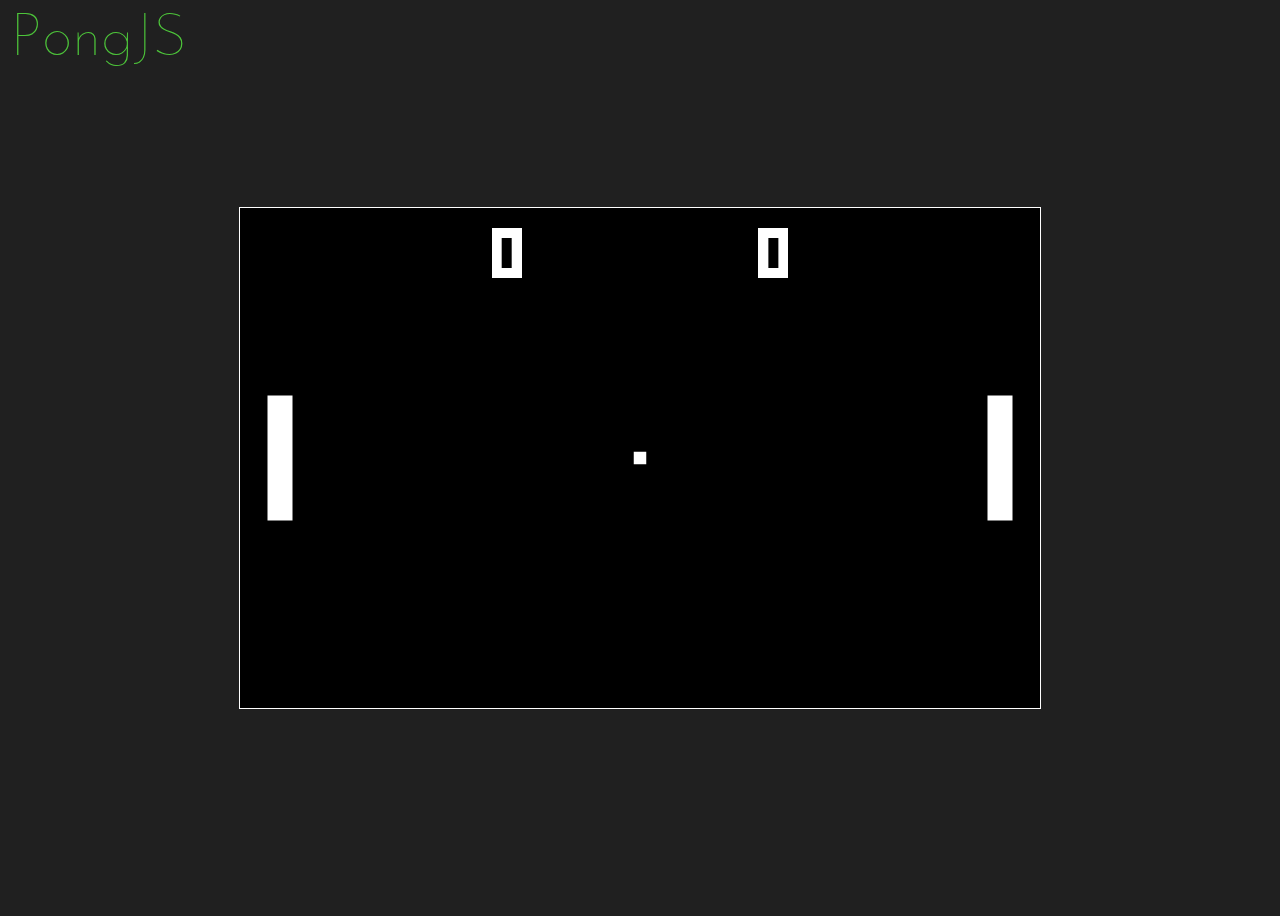
<file: pong/game/index.html>
<!DOCTYPE html>
<html lang="en">
<head>
	<link rel="stylesheet" type="text/css" href="pong.css">
	<meta charset="UTF-8">
	<meta name="viewport" content="width=device-width, initial-scale=1.0">
	<meta http-equiv="X-UA-Compatible" content="ie=edge">
	<title>Pong</title>
</head>
<body>
	<script defer src="pong.js"></script>
	<p>PongJS</p>
</body>
</html>
</file>
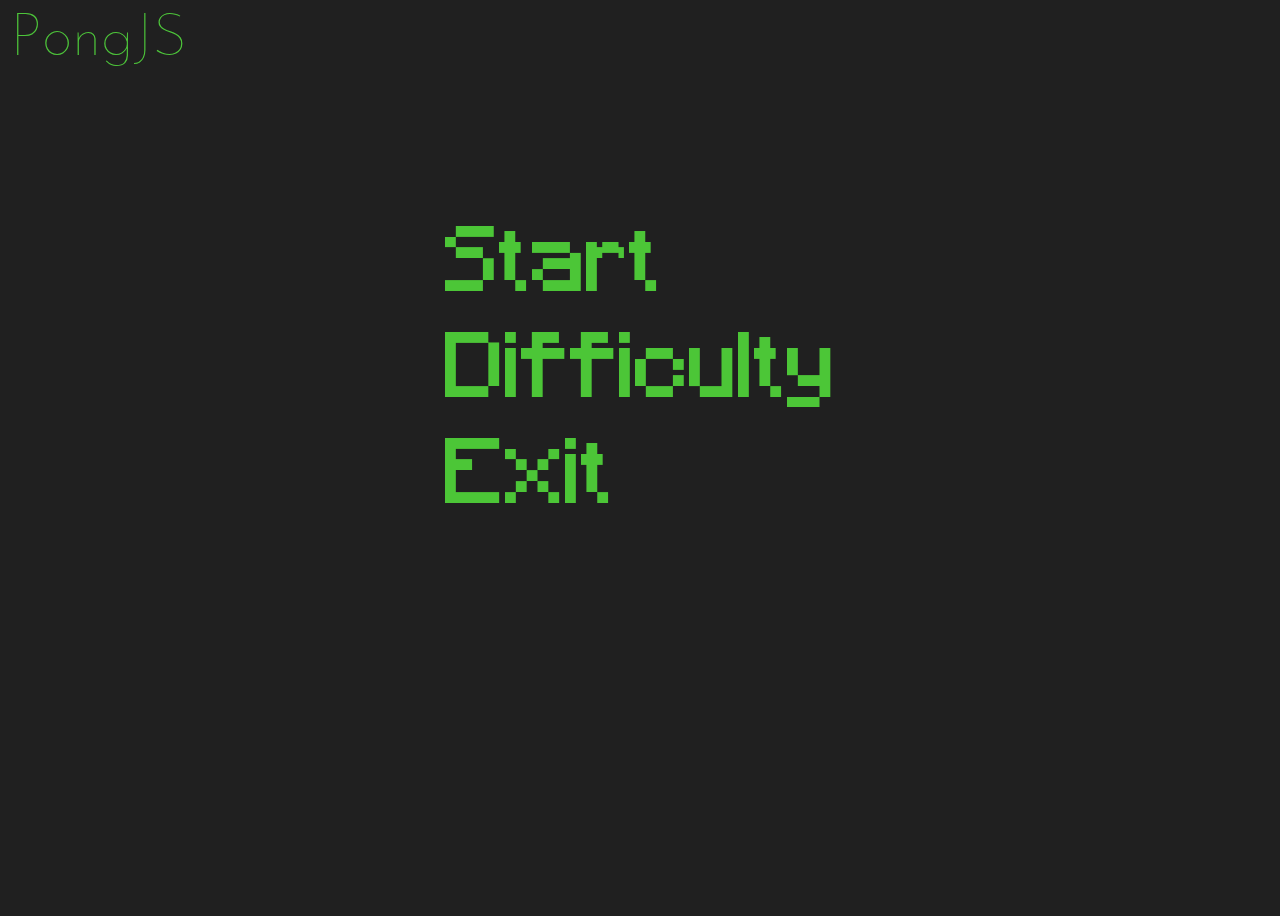
<file: pong/menu/index.html>
<!DOCTYPE html>
<html lang="en">
<head>
    <link rel="stylesheet" type="text/css" href="menu.css">
    <meta charset="UTF-8">
    <meta name="viewport" content="width=device-width, initial-scale=1.0">
    <meta http-equiv="X-UA-Compatible" content="ie=edge">
    <title>Pong</title>
</head>
<body>
    <div></div>
    <script defer src="menu.js"></script>
    <script src="browser.js"></script>
    <p>PongJS</p>
</body>
</html>
</file>
<file: pong/game/pong.css>
@font-face {
    font-family: 'josephin-sans'; /*a name to be used later*/
    src: url('../josefin-sans/JosefinSans-Thin.ttf'); /*URL to font*/
}
p
{
    cursor: pointer;
    position: fixed;
    font: 60px josephin-sans ;
    font-weight: 0;
    margin: 0;
    left: 10px;
    top: 10px;
    color: #4DC53A;
    
}
body 
{
    background: #202020;
    
    height: 100vh;
    top: 180px;
    display: flex;
    align-items: center;
    justify-content: center;
}
canvas
{
    border: solid 1px #fff;
    margin: 0 auto;
    
}
</file>
<file: pong/menu/menu.css>
@font-face {
    font-family: 'josephin-sans'; /*a name to be used later*/
    src: url('../josefin-sans/JosefinSans-Thin.ttf'); /*URL to font*/
}

p
{
    position: fixed;
    font: 60px josephin-sans ;
    font-weight: 0;
    margin: 0;
    left: 10px;
    top: 10px;
    color: #4DC53A;
}
body
{  
    background: #202020;
    
    height: 100vh;
    display: flex;
    align-items: center;
    justify-content: center;

    
}
div
{
    height: 500px;
    display: flex;
    flex-direction: column;
    
    
}
canvas
{
    border: solid #202020;
    padding: 10px;
}
</file>
